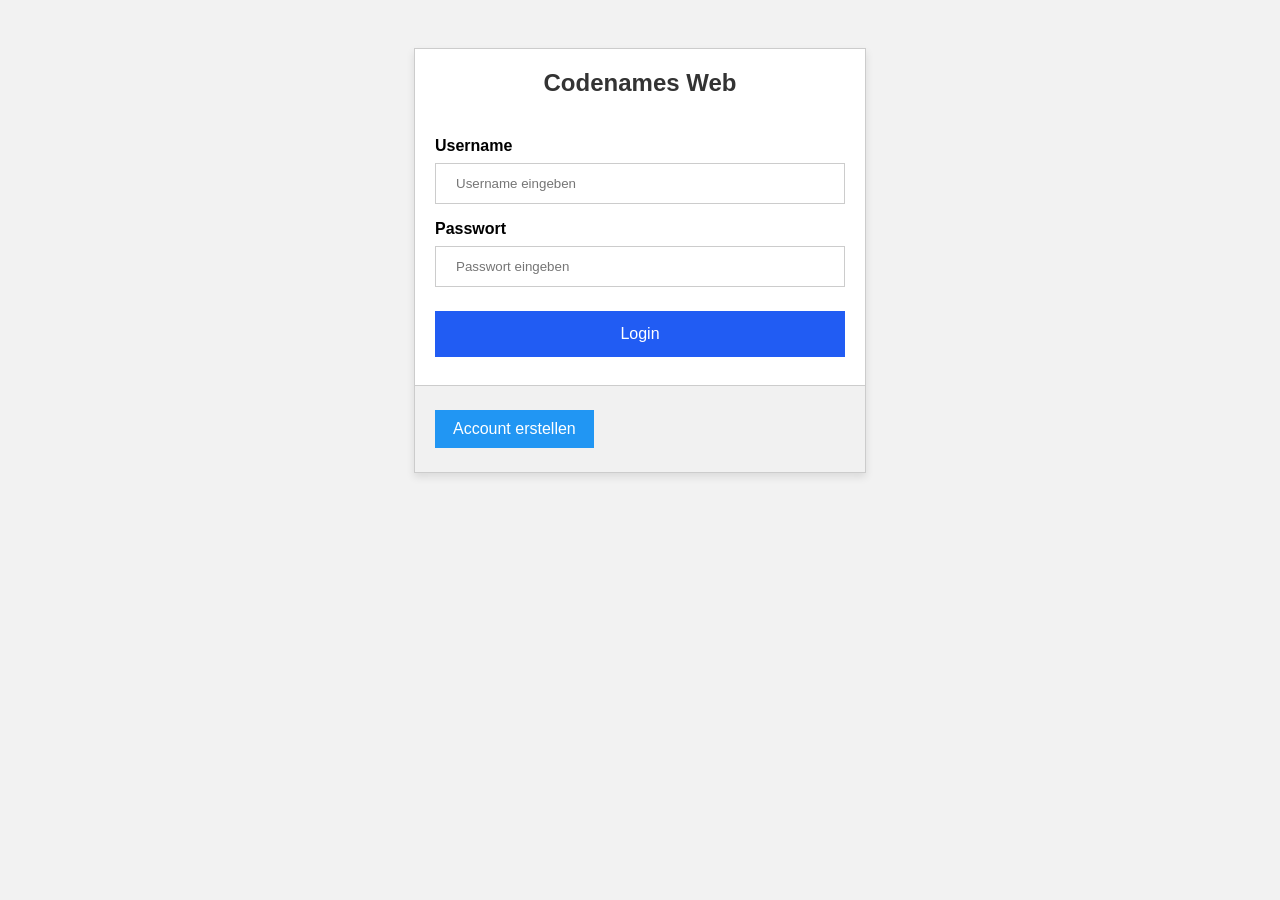
<file: auth-lobby-service/src/main/resources/static/index.html>
<!DOCTYPE html>
<html lang="de">
<head>
    <meta charset="UTF-8">
    <meta name="viewport" content="width=device-width, initial-scale=1">
    <title>Codenames - Login</title>
    <link rel="stylesheet" href="css/style.css">
</head>
<body>

<div class="app-container login-size">
    <h2 id="form-title">Codenames Web</h2>

    <form id="auth-form">
        <div class="padding-container">
            <label for="username"><b>Username</b></label>
            <input type="text" placeholder="Username eingeben" id="username" required>

            <div id="email-container" class="hidden">
                <label for="email"><b>E-Mail</b></label>
                <input type="email" placeholder="E-Mail eingeben" id="email">
            </div>

            <label for="password"><b>Passwort</b></label>
            <input type="password" placeholder="Passwort eingeben" id="password" required>

            <button type="submit" id="submit-btn">Login</button>
        </div>

        <div class="footer-container">
            <button type="button" class="btn-auto btn-secondary" id="toggle-btn">Account erstellen</button>
            <span class="message-area" id="message"></span>
        </div>
    </form>
</div>

<script>
    const authForm = document.getElementById('auth-form');
    const toggleBtn = document.getElementById('toggle-btn');
    const formTitle = document.getElementById('form-title');
    const emailContainer = document.getElementById('email-container');
    const emailInput = document.getElementById('email');
    const submitBtn = document.getElementById('submit-btn');
    const messageSpan = document.getElementById('message');

    let isLogin = true;

    toggleBtn.addEventListener('click', () => {
        isLogin = !isLogin;
        if (isLogin) {
            formTitle.innerText = "Codenames Web";
            emailContainer.classList.add("hidden");
            emailInput.required = false;
            submitBtn.innerText = "Login";
            toggleBtn.innerText = "Account erstellen";
        } else {
            formTitle.innerText = "Registrierung";
            emailContainer.classList.remove("hidden");
            emailInput.required = true;
            submitBtn.innerText = "Registrieren";
            toggleBtn.innerText = "Zurück zum Login";
        }
        messageSpan.innerText = "";
    });

    authForm.addEventListener('submit', async (e) => {
        e.preventDefault();

        const username = document.getElementById('username').value;
        const password = document.getElementById('password').value;
        const email = emailInput.value;

        const endpoint = isLogin ? '/api/auth/signin' : '/api/auth/signup';
        const payload = isLogin ? { username, password } : { username, password, email };

        try {
            const response = await fetch('http://localhost:8081' + endpoint, {
                method: 'POST',
                headers: { 'Content-Type': 'application/json' },
                body: JSON.stringify(payload),
                credentials: 'include'
            });

            if (response.ok) {
                messageSpan.style.color = "green";
                if (isLogin) {
                    const data = await response.json();
                    localStorage.setItem('token', data.token);
                    localStorage.setItem('userId', data.userId);
                    messageSpan.innerText = "Erfolgreich!";
                    window.location.href = "lobby.html";
                } else {
                    messageSpan.innerText = "Registriert! Bitte einloggen.";
                    toggleBtn.click();
                }
            } else {
                messageSpan.style.color = "red";
                messageSpan.innerText = "Fehler aufgetreten.";
            }
        } catch (error) {
            messageSpan.style.color = "red";
            messageSpan.innerText = "Server nicht erreichbar.";
        }
    });
</script>

</body>
</html>
</file>
<file: auth-lobby-service/src/main/resources/static/css/style.css>
/* Angelehnt an das W3Schools Login Form Tutorial */

/* Allgemein */
body {
    font-family: Arial, Helvetica, sans-serif;
    background-color: #f2f2f2;
    padding: 40px 20px;
}

.app-container {
    background-color: white;
    margin: 0 auto;
    border: 1px solid #ccc;
    box-shadow: 0 4px 8px 0 rgba(0,0,0,0.1);
}

.login-size {
    max-width: 450px;
}
.lobby-size {
    max-width: 600px; padding: 20px;
}

h2 {
    color: #333;
    text-align: center;
    margin-top: 20px;
}

.lobby-header {
    border-bottom: 2px solid #04AA6D;
    padding-bottom: 10px;
    text-align: left;
    margin-top: 0;
}

/* Formulare und Inputs */
input[type=text],
input[type=password],
input[type=email],
select {
    width: 100%;
    padding: 12px 20px;
    margin: 8px 0 16px 0;
    display: inline-block;
    border: 1px solid #ccc;
    box-sizing: border-box;
}

.create-section input[type=text],
.create-section select {
    width: 100%;
}

/* Buttons */
button {
    background-color: #215cf3;
    color: white;
    padding: 14px 20px;
    margin: 8px 0;
    border: none;
    cursor: pointer;
    width: 100%;
    font-size: 16px;
}

button:hover {
    opacity: 0.8;
}

.btn-auto {
    width: auto;
    padding: 10px 18px;
}

.btn-secondary {
    background-color: #2196F3;
}
.btn-danger {
    background-color: #f44336; float: right;
}

/* Layout */
.padding-container { padding: 20px; }

.footer-container {
    background-color: #f1f1f1;
    padding: 16px 20px;
    border-top: 1px solid #ccc;
}

span.message-area {
    float: right;
    padding-top: 10px;
    font-weight: bold;
}

.hidden {
    display: none;
}

/* Lobby */
.lobby-item {
    border: 1px solid #dddddd;
    padding: 15px;
    margin-bottom: 10px;
    display: flex;
    justify-content: space-between;
    align-items: center;
    background-color: #fafafa;
}

.lobby-item button {
    width: auto;
    margin: 0;
    padding: 8px 15px;
}

.create-section {
    background-color: #e9e9e9;
    padding: 15px;
    margin-top: 20px;
    border-radius: 5px;
}

/* Spielfeld */
.game-size {
    max-width: 1000px;
    padding: 30px;
}
.game-header {
    display: flex;
    justify-content: space-between;
    align-items: center;
    margin-bottom: 30px;
}

.grid-container {
    display: grid;
    grid-template-columns: repeat(5, 1fr);
    gap: 15px;
}

.card {
    background-color: #f9f9f9;
    border: 2px solid #ccc;
    border-radius: 8px;
    /* KI-generiert: Wie kann bleiben die spielkarten im selben seitenverhältis? */
    aspect-ratio: 4 / 3;
    display: flex;
    align-items: center;
    justify-content: center;
    /* KI generiert ende */
    text-align: center;
    font-weight: bold;
    font-size: 18px;
    cursor: pointer;
    text-transform: uppercase;
    transition: transform 0.2s, box-shadow 0.2s;
    box-shadow: 0 2px 4px rgba(0,0,0,0.05);
}

.card:hover {
    transform: translateY(-2px);
    box-shadow: 0 4px 8px rgba(0,0,0,0.15);
}

/* Farben für die Kartentypen (Duett-Modus) */
.type-AGENT { background-color: #4CAF50; color: white; border-color: #388E3C; }
.type-BYSTANDER { background-color: #e0dcd3; color: #333; border-color: #c4c0b5; }
.type-ASSASSIN { background-color: #2b2b2b; color: white; border-color: #000; }

/* Status: Aufgedeckt */
.card.revealed {
    opacity: 0.6;
    border: 3px dashed #333;
    cursor: default;
    pointer-events: none; /* Klicks deaktivieren */
}

/* Warteraum */
.stats-box {
    background-color: #e9e9e9;
    padding: 15px;
    border-radius: 5px;
    margin-bottom: 20px;
    display: flex;
    justify-content: space-around;
    text-align: center;
}

.stat-item {
    display: flex;
    flex-direction: column;
}

.stat-value {
    font-size: 24px;
    font-weight: bold;
    color: #04AA6D;
}

.stat-value.loss { color: #f44336; }
.stat-value.assassin { color: #2b2b2b; }

.player-row {
    display: flex;
    justify-content: space-between;
    align-items: center;
    padding: 12px;
    border: 1px solid #ddd;
    margin-bottom: 10px;
    background-color: #fafafa;
}
</file>
